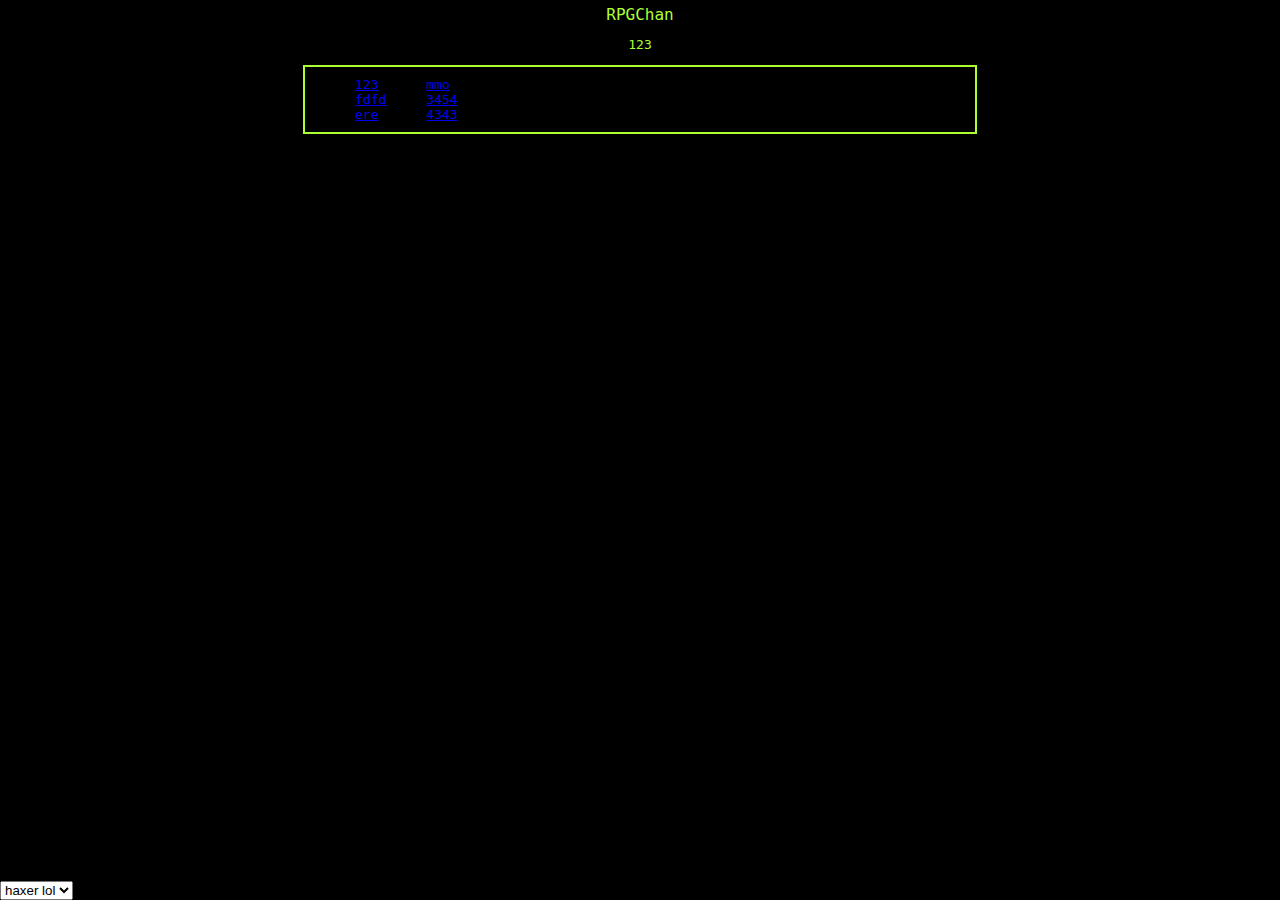
<file: index.html>
<!DOCTYPE html>
<html lang="en" dir="ltr">
  <head>
    <link rel="stylesheet" type="text/css" href="" id="pagestyle">

    <meta charset="utf-8">
    <title>mmochan</title>

  </head>
  <body>

    <div class="main-container">
      <div class="main-header">RPGChan</div>
      <p id="main-paragraph">123</p>
    </div>

    <div class="image-board-container">
      <div class="image-board-box-1">
        <ul>
          <a href="#">123</a> <br>
          <a href="#">fdfd</a> <br>
          <a href="#">ere</a>
        </ul>
      </div>
      <div class="image-board-box-2">
        <ul>
          <a href="./mmoboard.html">mmo</a> <br>
          <a href="#">3454</a> <br>
          <a href="#">4343</a>
        </ul>
      </div>
    </div>


    <div class="selection-box">
      <select class="select-theme" name="selectTheme" id="select-theme">
        <option value="dark" id="dark">haxer lol</option>
        <option value="light" id="light">light</option>
      </select>
    </div>


    <script src="./toggleDarkMode.js"></script>
  </body>
</html>
</file>
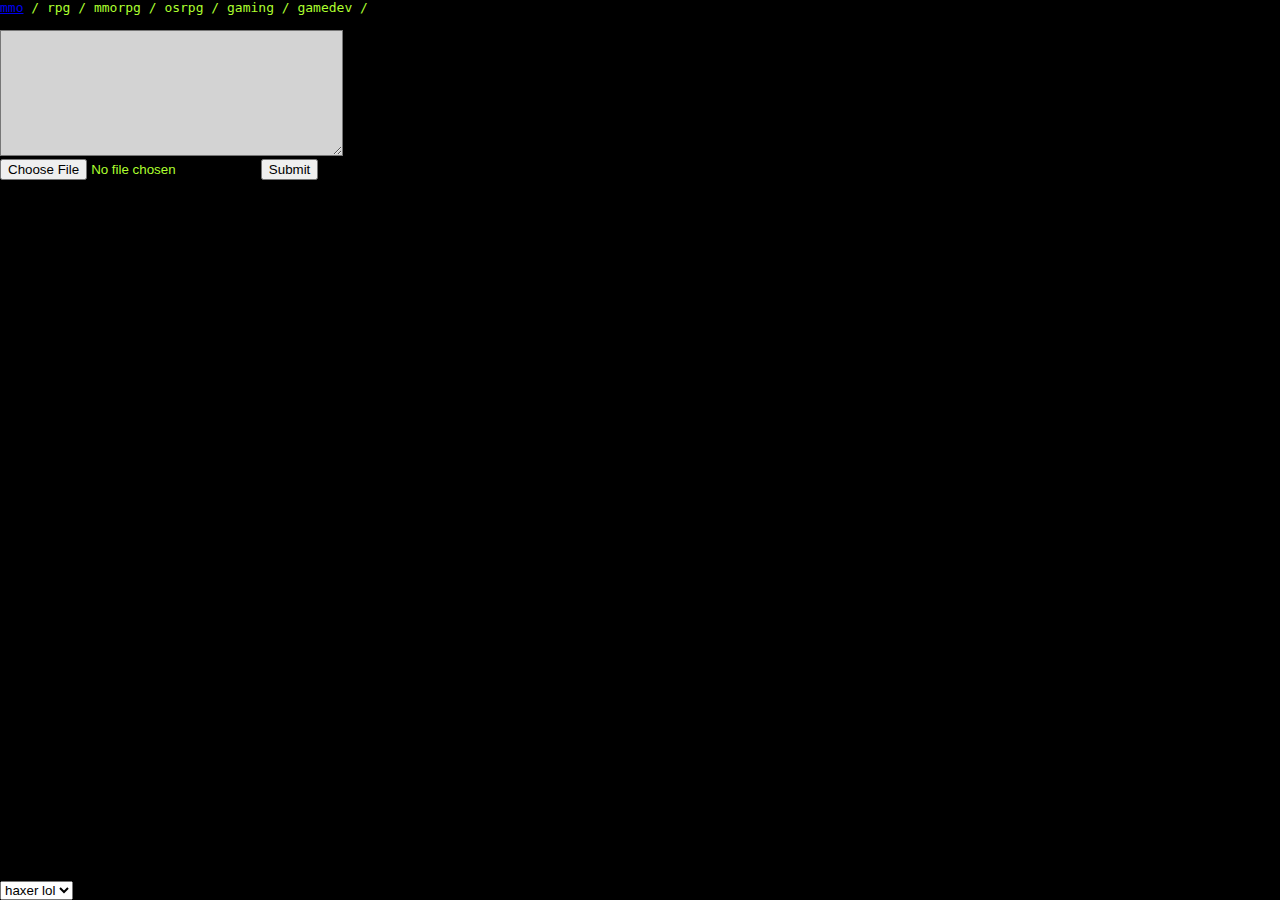
<file: mmoboard.html>
<!DOCTYPE html>
<html lang="en" dir="ltr">
  <head>
    <meta charset="utf-8">
    <title>mmo</title>
    <link rel="stylesheet" type="text/css" href="" id="pagestyle">
  </head>
  <body>

    <div class="board-links"></div>

    <div style="margin-top: 15px">
      <textarea name="text" rows="8" cols="40" id="comment"></textarea> <br>
      <input type="file" accept="image/*" name="upload-file" id="image-input">
      <button type="button" name="button" id="submit-button">Submit</button>
    </div>




    <div class="selection-box">
      <select class="select-theme" name="selectTheme" id="select-theme">
        <option value="dark" id="dark">haxer lol</option>
        <option value="light" id="light">light</option>
      </select>
    </div>

    <script src="./uploadFile.js"></script>
    <script src="./toggleDarkMode.js"></script>
    <script src="./showBoardLinks.js"></script>
  </body>
</html>
</file>
